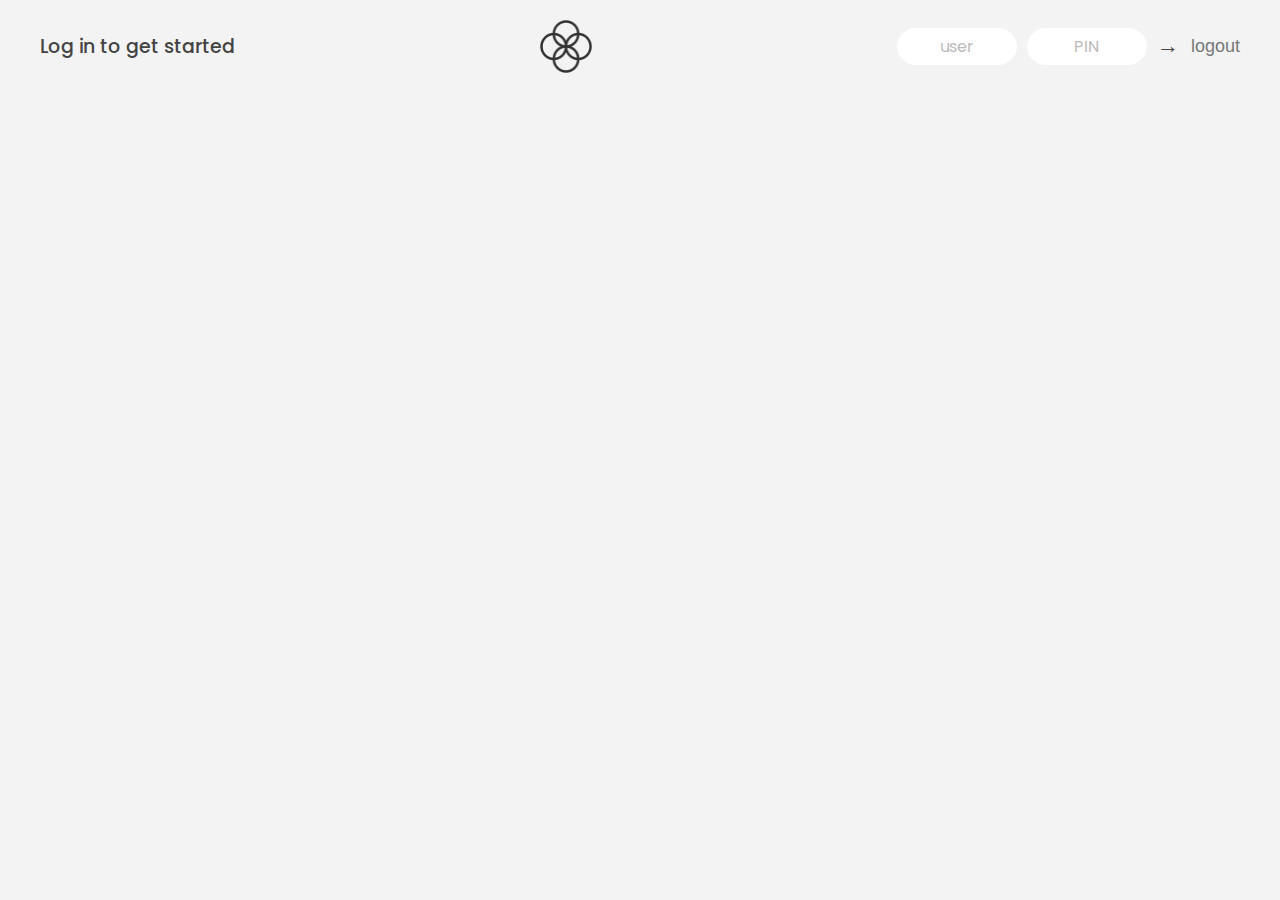
<file: index.html>
<!DOCTYPE html>
<html lang="en">
  <head>
    <meta charset="UTF-8" />
    <meta name="viewport" content="width=device-width, initial-scale=1.0" />
    <meta http-equiv="X-UA-Compatible" content="ie=edge" />
    <link rel="shortcut icon" type="image/png" href="icon.png" />

    <link
      href="https://fonts.googleapis.com/css?family=Poppins:400,500,600&display=swap"
      rel="stylesheet"
    />

    <link rel="stylesheet" href="./style.css" />
    <title>Bankist</title>
  </head>
  <body>
    <!-- TOP NAVIGATION -->
    <nav>
      <p class="welcome">Log in to get started</p>
      <img src="logo.png" alt="Logo" class="logo" />
      <form class="login">
        <input
          type="text"
          placeholder="user"
          class="login__input login__input--user"
        />
        <!-- In practice, use type="password" -->
        <input
          type="text"
          placeholder="PIN"
          maxlength="4"
          class="login__input login__input--pin"
        />
        <button class="login__btn">&rarr; </button>&nbsp;&nbsp;&nbsp;&nbsp;
        <button class="logout__btn">logout</button>
      </form>
    </nav>

    <main class="app">
      <!-- BALANCE -->
      <div class="balance">
        <div>
          <p class="balance__label">Current balance</p>
          <p class="balance__date">
            <span class="date">05/03/2037</span> 현재
          </p>
        </div>
        <p class="balance__value">0000€</p>
      </div>

      <!-- MOVEMENTS -->
      <div class="movements">
<!--
        <div class="movements__row">
          <div class="movements__type movements__type&#45;&#45;deposit">2 deposit</div>
          <div class="movements__date">3 days ago</div>
          <div class="movements__value">4 000€</div>
        </div>
        <div class="movements__row">
          <div class="movements__type movements__type&#45;&#45;withdrawal">
            1 withdrawal
          </div>
          <div class="movements__date">24/01/2037</div>
          <div class="movements__value">-378€</div>
        </div>
-->
      </div>

      <!-- SUMMARY -->
      <div class="summary">
        <p class="summary__label">In</p>
        <p class="summary__value summary__value--in">0000€</p>
        <p class="summary__label">Out</p>
        <p class="summary__value summary__value--out">0000€</p>
        <p class="summary__label">Interest</p>
        <p class="summary__value summary__value--interest">0000€</p>
        <button class="btn--sort">&downarrow; SORT</button>
      </div>

      <!-- OPERATION: TRANSFERS -->
      <div class="operation operation--transfer">
        <h2>Transfer money</h2>
        <form class="form form--transfer">
          <input type="text" class="form__input form__input--to" />
          <input type="number" class="form__input form__input--amount" />
          <button class="form__btn form__btn--transfer">&rarr;</button>
          <label class="form__label">Transfer to</label>
          <label class="form__label">Amount</label>
        </form>
      </div>

      <!-- OPERATION: LOAN -->
      <div class="operation operation--loan">
        <h2>Request loan</h2>
        <form class="form form--loan">
          <input type="number" class="form__input form__input--loan-amount" />
          <button class="form__btn form__btn--loan">&rarr;</button>
          <label class="form__label form__label--loan">Amount</label>
        </form>
      </div>

      <!-- OPERATION: CLOSE -->
      <div class="operation operation--close">
        <h2>Close account</h2>
        <form class="form form--close">
          <input type="text" class="form__input form__input--user" />
          <input
            type="password"
            maxlength="6"
            class="form__input form__input--pin"
          />
          <button class="form__btn form__btn--close">&rarr;</button>
          <label class="form__label">Confirm user</label>
          <label class="form__label">Confirm PIN</label>
        </form>
      </div>

      <!-- LOGOUT TIMER -->
      <p class="logout-timer">
        You will be logged out in <span class="timer">05:00</span>
      </p>
    </main>

    <!-- <footer>
      &copy; by Jonas Schmedtmann. Don't claim as your own :)
    </footer> -->

    <script src="./script.js"></script>
  </body>
</html>
</file>
<file: style.css>
/*
 * Use this CSS to learn some intersting techniques,
 * in case you're wondering how I built the UI.
 * Have fun! 😁
 */

* {
  margin: 0;
  padding: 0;
  box-sizing: inherit;
}

html {
  font-size: 62.5%;
  box-sizing: border-box;
}

body {
  font-family: "Poppins", sans-serif;
  color: #444;
  background-color: #f3f3f3;
  height: 100vh;
  padding: 2rem;
}

nav {
  display: flex;
  justify-content: space-between;
  align-items: center;
  padding: 0 2rem;
}

.welcome {
  font-size: 1.9rem;
  font-weight: 500;
}

.logo {
  height: 5.25rem;
}

.login {
  display: flex;
}

.login__input {
  /*border: none;*/
  padding: 0.5rem 2rem;
  font-size: 1.6rem;
  font-family: inherit;
  text-align: center;
  width: 12rem;
  border-radius: 10rem;
  margin-right: 1rem;
  color: inherit;
  border: 1px solid #fff;
  transition: all 0.3s;
}

.login__input:focus {
  outline: none;
  border: 1px solid #ccc;
}

.login__input::placeholder {
  color: #bbb;
}

.login__btn, .logout__btn {
  border: none;
  background: none;
  font-size: 2.2rem;
  color: inherit;
  cursor: pointer;
  transition: all 0.3s;
}
.logout__btn {
  font-size: 1.8rem;
  color: #777;
}

.login__btn:hover,
.login__btn:focus,
.btn--sort:hover,
.btn--sort:focus {
  outline: none;
  color: #777;
}

/* MAIN */
.app {
  position: relative;
  max-width: 100rem;
  margin: 4rem auto;
  display: grid;
  grid-template-columns: 4fr 3fr;
  grid-template-rows: auto repeat(3, 15rem) auto;
  gap: 2rem;

  /* NOTE This creates the fade in/out anumation */
  opacity: 0;
  transition: all 1s;
}

.balance {
  grid-column: 1 / span 2;
  display: flex;
  align-items: flex-end;
  justify-content: space-between;
  margin-bottom: 2rem;
}

.balance__label {
  font-size: 2.2rem;
  font-weight: 500;
  margin-bottom: -0.2rem;
}

.balance__date {
  font-size: 1.4rem;
  color: #888;
}

.balance__value {
  font-size: 4.5rem;
  font-weight: 400;
}

/* MOVEMENTS */
.movements {
  grid-row: 2 / span 3;
  background-color: #fff;
  border-radius: 1rem;
  overflow: scroll;
}

.movements__row {
  padding: 2.25rem 4rem;
  display: flex;
  align-items: center;
  border-bottom: 1px solid #eee;
}

.movements__type {
  font-size: 1.1rem;
  text-transform: uppercase;
  font-weight: 500;
  color: #fff;
  padding: 0.1rem 1rem;
  border-radius: 10rem;
  margin-right: 2rem;
}

.movements__date {
  font-size: 1.1rem;
  text-transform: uppercase;
  font-weight: 500;
  color: #666;
}

.movements__type--deposit {
  background-image: linear-gradient(to top left, #39b385, #9be15d);
}

.movements__type--withdrawal {
  background-image: linear-gradient(to top left, #e52a5a, #ff585f);
}

.movements__value {
  font-size: 1.7rem;
  margin-left: auto;
}

/* SUMMARY */
.summary {
  grid-row: 5 / 6;
  display: flex;
  align-items: baseline;
  padding: 0 0.3rem;
  margin-top: 1rem;
}

.summary__label {
  font-size: 1.2rem;
  font-weight: 500;
  text-transform: uppercase;
  margin-right: 0.8rem;
}

.summary__value {
  font-size: 2.2rem;
  margin-right: 2.5rem;
}

.summary__value--in,
.summary__value--interest {
  color: #66c873;
}

.summary__value--out {
  color: #f5465d;
}

.btn--sort {
  margin-left: auto;
  border: none;
  background: none;
  font-size: 1.3rem;
  font-weight: 500;
  cursor: pointer;
}

/* OPERATIONS */
.operation {
  border-radius: 1rem;
  padding: 3rem 4rem;
  color: #333;
}

.operation--transfer {
  background-image: linear-gradient(to top left, #ffb003, #ffcb03);
}

.operation--loan {
  background-image: linear-gradient(to top left, #39b385, #9be15d);
}

.operation--close {
  background-image: linear-gradient(to top left, #e52a5a, #ff585f);
}

h2 {
  margin-bottom: 1.5rem;
  font-size: 1.7rem;
  font-weight: 600;
  color: #333;
}

.form {
  display: grid;
  grid-template-columns: 2.5fr 2.5fr 1fr;
  grid-template-rows: auto auto;
  gap: 0.4rem 1rem;
}

/* Exceptions for interst */
.form.form--loan {
  grid-template-columns: 2.5fr 1fr 2.5fr;
}
.form__label--loan {
  grid-row: 2;
}
/* End exceptions */

.form__input {
  width: 100%;
  border: none;
  background-color: rgba(255, 255, 255, 0.4);
  font-family: inherit;
  font-size: 1.5rem;
  text-align: center;
  color: #333;
  padding: 0.3rem 1rem;
  border-radius: 0.7rem;
  transition: all 0.3s;
}

.form__input:focus {
  outline: none;
  background-color: rgba(255, 255, 255, 0.6);
}

.form__label {
  font-size: 1.3rem;
  text-align: center;
}

.form__btn {
  border: none;
  border-radius: 0.7rem;
  font-size: 1.8rem;
  background-color: #fff;
  cursor: pointer;
  transition: all 0.3s;
}

.form__btn:focus {
  outline: none;
  background-color: rgba(255, 255, 255, 0.8);
}

.logout-timer {
  padding: 0 0.3rem;
  margin-top: 1.9rem;
  text-align: right;
  font-size: 1.25rem;
}

.timer {
  font-weight: 600;
}
</file>
